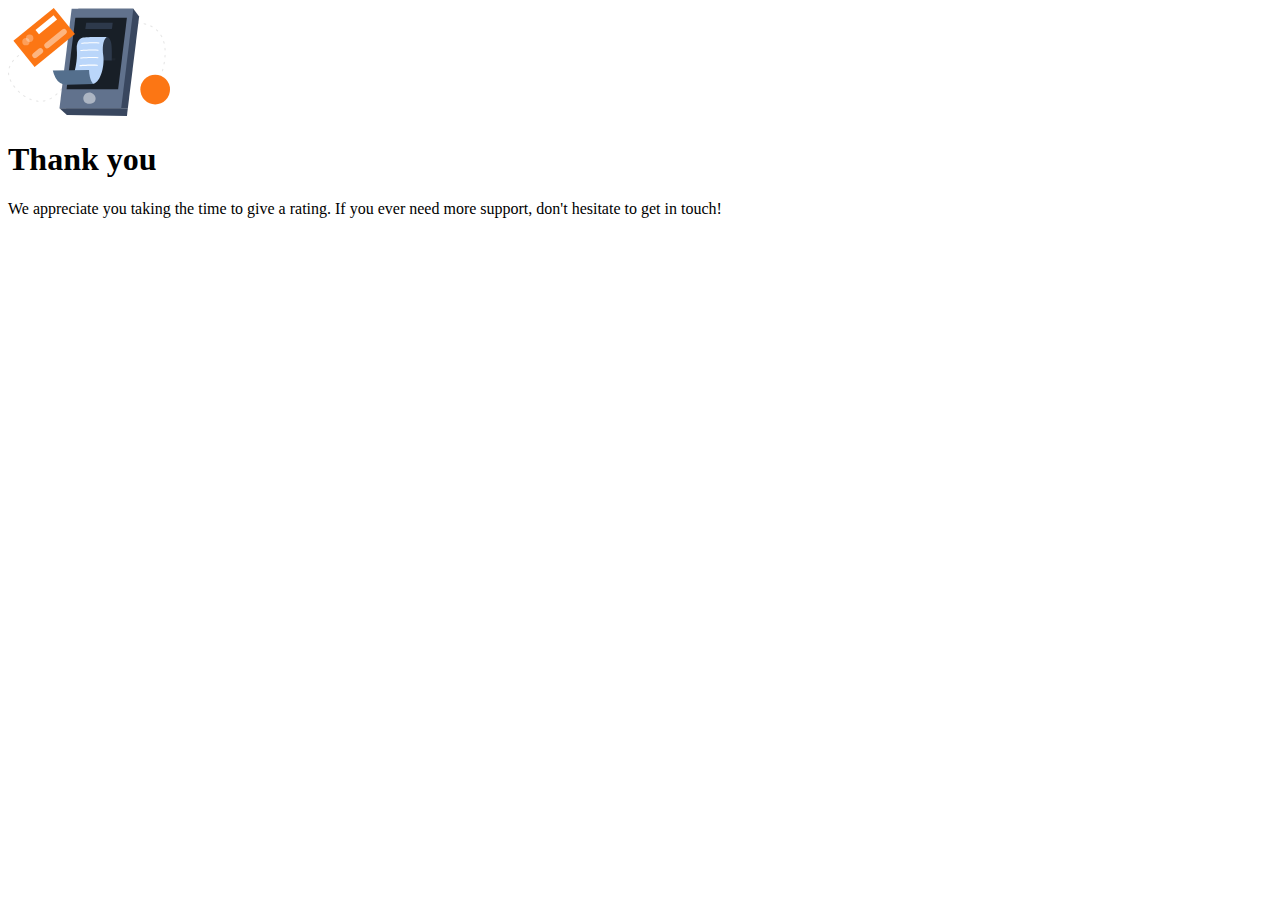
<file: thank you.html>
<!DOCTYPE html>
<html lang="en">
<head>
    <meta charset="UTF-8">
    <meta http-equiv="X-UA-Compatible" content="IE=edge">
    <meta name="viewport" content="width=device-width, initial-scale=1.0">
    <title>Thank you</title>
</head>
<body>
    <div>
        <img src="/images/illustration-thank-you.svg" alt="">  
    </div>
    <div>
        <h1>Thank you</h1> 
    </div>
    <div>
        <p>We appreciate you taking the time to give a rating. If you ever need more support, don't hesitate to get in touch! </p>  
    </div>
</body>
</html>
</file>
